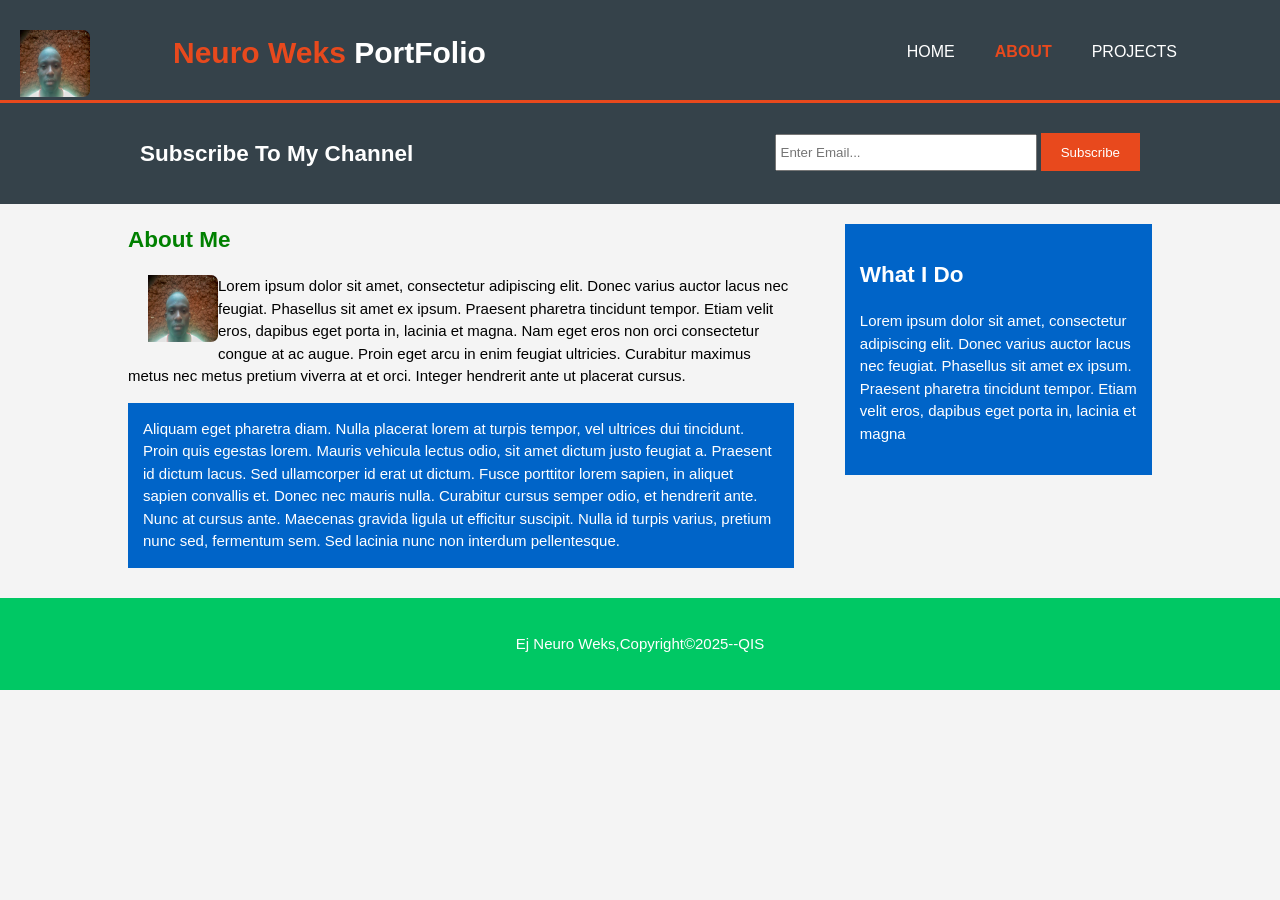
<file: about.html>
<!DOCTYPE html>
<html>
  <head>
    <meta charset="utf-8">
    <meta name="description" content="Affordable and professional web design">
	  <meta name="keywords" content="web design, affordable web design, professional web design">
  	<meta name="author" content="Brad Traversy">
    <title>Quantum Web Deisgner | About</title>
    <link rel="stylesheet" href="./style.css">
    <link rel="icon" href="logo_css.png">
  </head>
  <body>
    <header>
      <img class="photo" src="neuro.jpg">
      <div class="container">
        <div id="branding">
          <h1><span class="highlight">Neuro Weks</span> PortFolio</h1>
        </div>
        <nav>
          <ul>
            <li><a href="index.html">Home</a></li>
            <li class="current"><a href="about.html">About</a></li>
            <li><a href="services.html">Projects</a></li>
          </ul>
        </nav>
      </div>
    </header>

    <section id="newsletter">
      <div class="container">
        <h1>Subscribe To My Channel</h1>
        <form>
          <input type="email" placeholder="Enter Email..." required>
          <button type="submit" class="button_1">Subscribe</button>
        </form>
      </div>
    </section>

    <section id="main">
      <div class="container">
        <article id="main-col">
          <h1 class="page-title"><h2 style="color:green;">About Me</h2></h1>
          <div dat>
            <img class="photo"src="neuro.jpg">
          <p>
            Lorem ipsum dolor sit amet, consectetur adipiscing elit. Donec varius auctor lacus nec feugiat. Phasellus sit amet ex ipsum. Praesent pharetra tincidunt tempor. Etiam velit eros, dapibus eget porta in, lacinia et magna. Nam eget eros non orci consectetur congue at ac augue. Proin eget arcu in enim feugiat ultricies. Curabitur maximus metus nec metus pretium viverra at et orci. Integer hendrerit ante ut placerat cursus.
          </p>
          <p class="dark">
Aliquam eget pharetra diam. Nulla placerat lorem at turpis tempor, vel ultrices dui tincidunt. Proin quis egestas lorem. Mauris vehicula lectus odio, sit amet dictum justo feugiat a. Praesent id dictum lacus. Sed ullamcorper id erat ut dictum. Fusce porttitor lorem sapien, in aliquet sapien convallis et. Donec nec mauris nulla. Curabitur cursus semper odio, et hendrerit ante. Nunc at cursus ante. Maecenas gravida ligula ut efficitur suscipit. Nulla id turpis varius, pretium nunc sed, fermentum sem. Sed lacinia nunc non interdum pellentesque.
          </p>
        </article>

        <aside id="sidebar">
          <div class="dark">
            <h2>What I Do</h2>
            <p>Lorem ipsum dolor sit amet, consectetur adipiscing elit. Donec varius auctor lacus nec feugiat. Phasellus sit amet ex ipsum. Praesent pharetra tincidunt tempor. Etiam velit eros, dapibus eget porta in, lacinia et magna</p>
          </div>
        </aside>
      </div>
    </section>

    <footer>
      <p>Ej Neuro Weks,Copyright&copy;2025--QIS</p>
    </footer>
  </body>
</html>
</file>
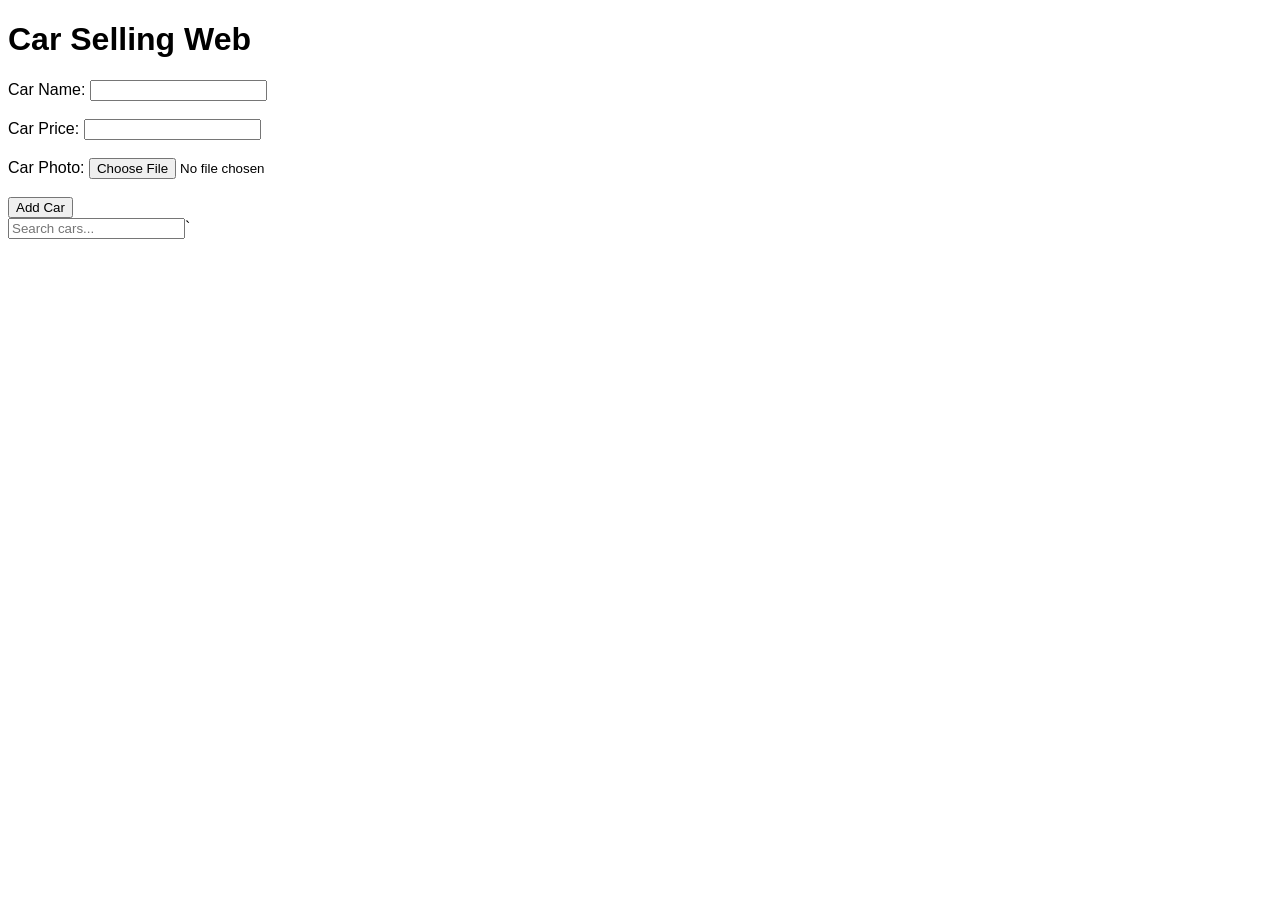
<file: indexoty.html>
<!DOCTYPE html>
<html lang="en">
<head>
    <meta charset="UTF-8">
    <meta name="viewport" content="width=device-width, initial-scale=1.0">
    <title>Car Selling Web</title>
    <style>
        body {
            font-family: Arial, sans-serif;
        }
        
        .car-list {
            display: flex;
            flex-wrap: wrap;
            justify-content: center;
        }
        
        .car-card {
            margin: 20px;
            padding: 20px;
            border: 1px solid #ddd;
            border-radius: 10px;
            box-shadow: 0 0 10px rgba(0, 0, 0, 0.1);
        }
        
        .car-image {
            width: 200px;
            height: 150px;
            object-fit: cover;
            border-radius: 10px;
        }
    </style>
</head>
<body>
    <h1>Car Selling Web</h1>
    <form id="car-form">
        <label for="car-name">Car Name:</label>
        <input type="text" id="car-name" name="car-name" required><br><br>
        <label for="car-price">Car Price:</label>
        <input type="currency" id="car-price" name="car-price" required><br><br>
        <label for="car-photo">Car Photo:</label>
        <input type="file" id="car-photo" name="car-photo" accept="image/*" required><br><br>
        <button type="submit">Add Car</button>
    </form>
    
    <input type="search" id="search-input" placeholder="Search cars...">`
    
    <div class="car-list" id="car-list"></div>

    <script>
        let db;
        const carForm = document.getElementById('car-form');
        const carList = document.getElementById('car-list');

        // Open IndexedDB database
        const request = indexedDB.open('carDB', 1);
        request.onupgradeneeded = (e) => {
            db = e.target.result;
            const objectStore = db.createObjectStore('cars', { keyPath: 'id', autoIncrement: true });
            objectStore.createIndex('name', 'name');
            objectStore.createIndex('price', 'price');
            objectStore.createIndex('photo', 'photo');
        };

        request.onsuccess = () => {
            db = request.result;
            displayCars();
        };

        request.onerror = (e) => {
            console.error('Error opening database:', e);
        };

        // Add car to database
        carForm.addEventListener('submit', (e) => {
            e.preventDefault();
            const carName = document.getElementById('car-name').value;
            const carPrice = document.getElementById('car-price').value;
            const carPhoto = document.getElementById('car-photo').files[0];

            const reader = new FileReader();
            reader.onload = () => {
                const car = {
                    name: carName,
                    price: carPrice,
                    photo: reader.result
                };

                const transaction = db.transaction(['cars'], 'readwrite');
                const objectStore = transaction.objectStore('cars');
                const request = objectStore.add(car);
                request.onsuccess = () => {
                    displayCars();
                    carForm.reset();
                };
            };
            reader.readAsDataURL(carPhoto);
        });

        // Display cars
        function displayCars() {
            carList.innerHTML = '';
            const transaction = db.transaction(['cars'], 'readonly');
            const objectStore = transaction.objectStore('cars');
            const request = objectStore.getAll();
            request.onsuccess = () => {
                const cars = request.result;
                cars.forEach((car) => {
                    const carCard = document.createElement('div');
                    carCard.classList.add('car-card');
                    carCard.innerHTML = `
                        <img class="car-image" src="${car.photo}" alt="${car.name}">
                        <h2>${car.name}</h2>
                        <p>Price: ${car.price}</p>
                    `;
                    carList.appendChild(carCard);
                });
            };
        }
        
        //search car
        
        document.getElementById('search-input').addEventListener('input', searchCars);
        function searchCars() { const searchValue = document.getElementById('search-input').value.toLowerCase(); 
        const cars = document.querySelectorAll('.car-card'); cars.forEach((car) => { const carName = car.querySelector('h2').textContent.toLowerCase(); 
        if (carName.includes(searchValue)) { car.style.display = 'block'; } 
        else { car.style.display = 'none'; } }); };
        
        
        </script>
</body>
</html>
</file>
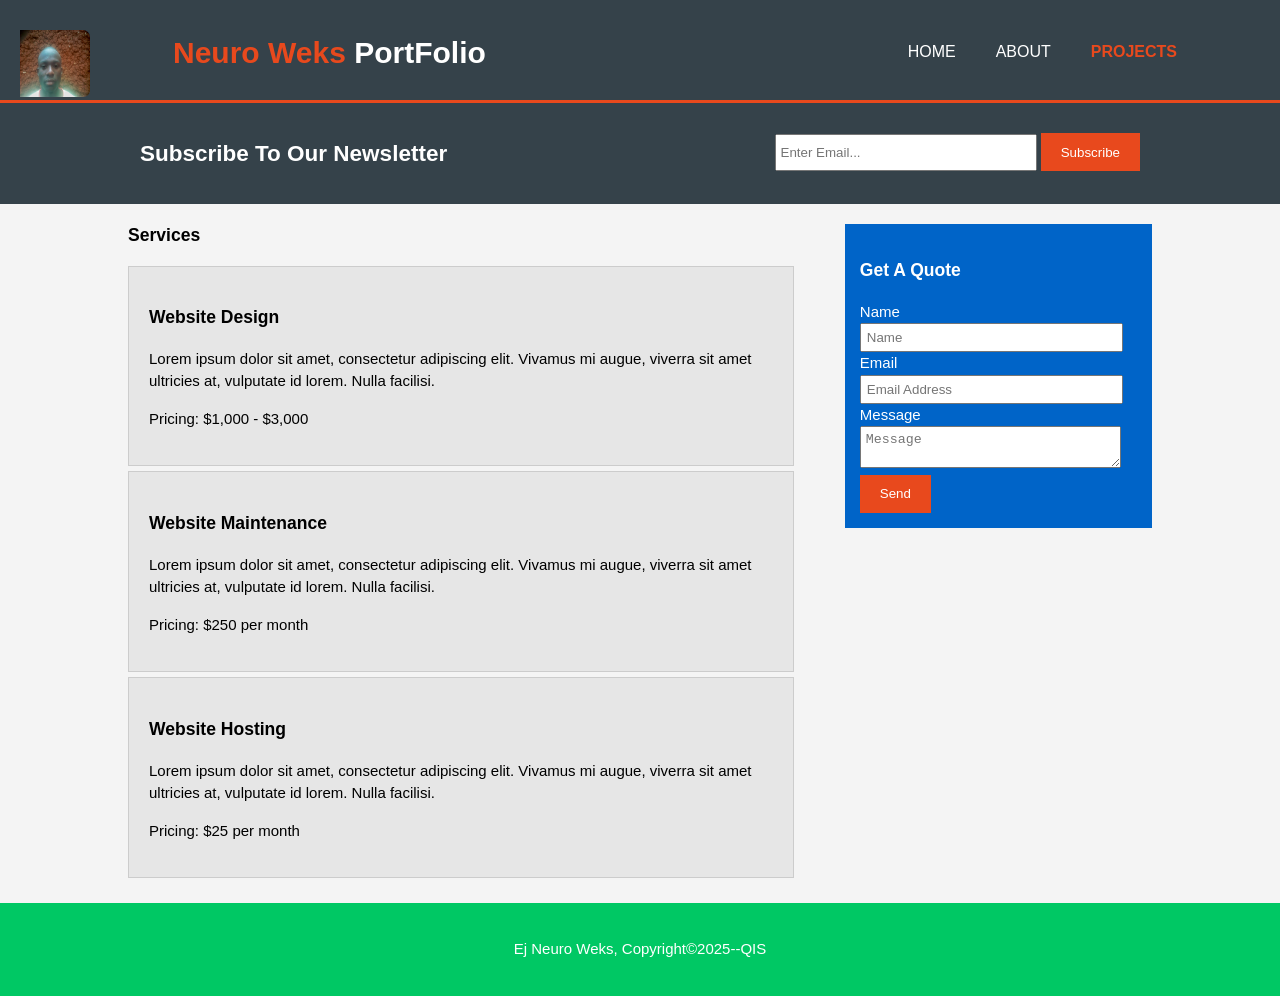
<file: services.html>
<!DOCTYPE html>
<html>
  <head>
    <meta charset="utf-8">
    <meta name="description" content="Affordable and professional web design">
	  <meta name="keywords" content="web design, affordable web design, professional web design">
  	<meta name="author" content="Brad Traversy">
    <title>Quantum Web Deisgn | Projects</title>
    <link rel="stylesheet" href="./style.css">
    <link rel="icon" href="logo_css.png">
  </head>
  <body>
    <header>
      <img class="photo" src="neuro.jpg">
      <div class="container">
        <div id="branding">
          <h1><span class="highlight">Neuro Weks </span>PortFolio</h1>
        </div>
        <nav>
          <ul>
            <li><a href="index.html">Home</a></li>
            <li><a href="about.html">About</a></li>
            <li class="current"><a href="services.html">Projects</a></li>
          </ul>
        </nav>
      </div>
    </header>

    <section id="newsletter">
      <div class="container">
        <h1>Subscribe To Our Newsletter</h1>
        <form>
          <input type="email" placeholder="Enter Email..." required>
          <button type="submit" class="button_1">Subscribe</button>
        </form>
      </div>
    </section>

    <section id="main">
      <div class="container">
        <article id="main-col">
          <h1 class="page-title">Services</h1>
          <ul id="services">
            <li>
              <h3>Website Design</h3>
              <p>Lorem ipsum dolor sit amet, consectetur adipiscing elit. Vivamus mi augue, viverra sit amet ultricies at, vulputate id lorem. Nulla facilisi.</p>
						  <p>Pricing: $1,000 - $3,000</p>
            </li>
            <li>
              <h3>Website Maintenance</h3>
              <p>Lorem ipsum dolor sit amet, consectetur adipiscing elit. Vivamus mi augue, viverra sit amet ultricies at, vulputate id lorem. Nulla facilisi.</p>
						  <p>Pricing: $250 per month</p>
            </li>
            <li>
              <h3>Website Hosting</h3>
              <p>Lorem ipsum dolor sit amet, consectetur adipiscing elit. Vivamus mi augue, viverra sit amet ultricies at, vulputate id lorem. Nulla facilisi.</p>
						  <p>Pricing: $25 per month</p>
            </li>
          </ul>
        </article>

        <aside id="sidebar">
          <div class="dark">
            <h3>Get A Quote</h3>
            <form class="quote">
  						<div>
  							<label>Name</label><br>
  							<input type="text" placeholder="Name">
  						</div>
  						<div>
  							<label>Email</label><br>
  							<input type="email" placeholder="Email Address">
  						</div>
  						<div>
  							<label>Message</label><br>
  							<textarea placeholder="Message"></textarea>
  						</div>
  						<button class="button_1" type="submit">Send</button>
					</form>
          </div>
        </aside>
      </div>
    </section>

    <footer>
      <p>Ej Neuro Weks, Copyright&copy;2025--QIS</p>
    </footer>
  </body>
</html>
</file>
<file: style.css>
body{
  font: 15px/1.5 Arial, Helvetica,sans-serif;
  padding:0;
  margin:0;
  background-color:#f4f4f4;
}

/* Global */
.container{
  width:80%;
  margin:auto;
  overflow:hidden;
}
.photo{padding-left:20px;
      padding-top:px;
      padding-bottom:1px;
      float:left;
      width:70px;
      height:67px;
      border-radius:7px;}
    .branding{align-items:inline-block;}


ul{
  margin:0;
  padding:0;
}

.button_1{
  height:38px;
  background:#e8491d;
  border:0;
  padding-left: 20px;
  padding-right:20px;
  color:#ffffff;
}

.dark{
  padding:15px;
  background:rgb(0,100,200);
  color:#ffffff;
  margin-top:10px;
  margin-bottom:10px;
}

/* Header **/
header{
  background:#35424a;
  color:#ffffff;
  padding-top:30px;
  min-height:70px;
  border-bottom:#e8491d 3px solid;
}

header a{
  color:#ffffff;
  text-decoration:none;
  text-transform: uppercase;
  font-size:16px;
}

header li{
  float:left;
  display:inline;
  padding: 0 20px 0 20px;
}

header #branding{
  float:left;
}

header #branding h1{
  margin:0;
}

header nav{
  float:right;
  margin-top:10px;
}

header .highlight, header .current a{
  color:#e8491d;
  font-weight:bold;
}

header a:hover{
  color:#cccccc;
  font-weight:bold;
}

/* Showcase */
#showcase{
  min-height:400px;
  background:url("../showcase.jpg") no-repeat;
  background-position: center;
  background-size: cover;
  text-align:center;
  color:#ffffff;
}

#showcase h1{
  margin-top:100px;
  font-size:55px;
  margin-bottom:10px;
}

#showcase p{
  font-size:20px;
}

/* Newsletter */
#newsletter{
  padding:15px;
  color:#ffffff;
  background:#35424a
}

#newsletter h1{
  float:left;
}

#newsletter form {
  float:right;
  margin-top:15px;
}

#newsletter input[type="email"]{
  padding:4px;
  height:25px;
  width:250px;
}

/* Boxes */
#boxes{
  margin-top:20px;
}

#boxes .box{
  float:left;
  text-align: center;
  width:30%;
  padding:10px;
}

#boxes .box img{
  width:90px;
}

/* Sidebar */
aside#sidebar{
  float:right;
  width:30%;
  margin-top:10px;
}

aside#sidebar .quote input, aside#sidebar .quote textarea{
  width:90%;
  padding:5px;
}

/* Main-col */
article#main-col{
  float:left;
  width:65%;
}

/* Services */
ul#services li{
  list-style: none;
  padding:20px;
  border: #cccccc solid 1px;
  margin-bottom:5px;
  background:#e6e6e6;
}

footer{
  padding:20px;
  margin-top:20px;
  color:#ffffff;
  background-color:rgb(0,200,100);
  text-align: center;
}

/* Media Queries */
@media(max-width: 768px){
  header #branding,
  header nav,
  header nav li,
  #newsletter h1,
  #newsletter form,
  #boxes .box,
  article#main-col,
  aside#sidebar{
    float:none;
    text-align:center;
    width:100%;
  }

  header{
    padding-bottom:20px;
  }

  #showcase h1{
    margin-top:40px;
  }

  #newsletter button, .quote button{
    display:block;
    width:100%;
  }

  #newsletter form input[type="email"], .quote input, .quote textarea{
    width:100%;
    margin-bottom:5px;
  }
}
</file>
